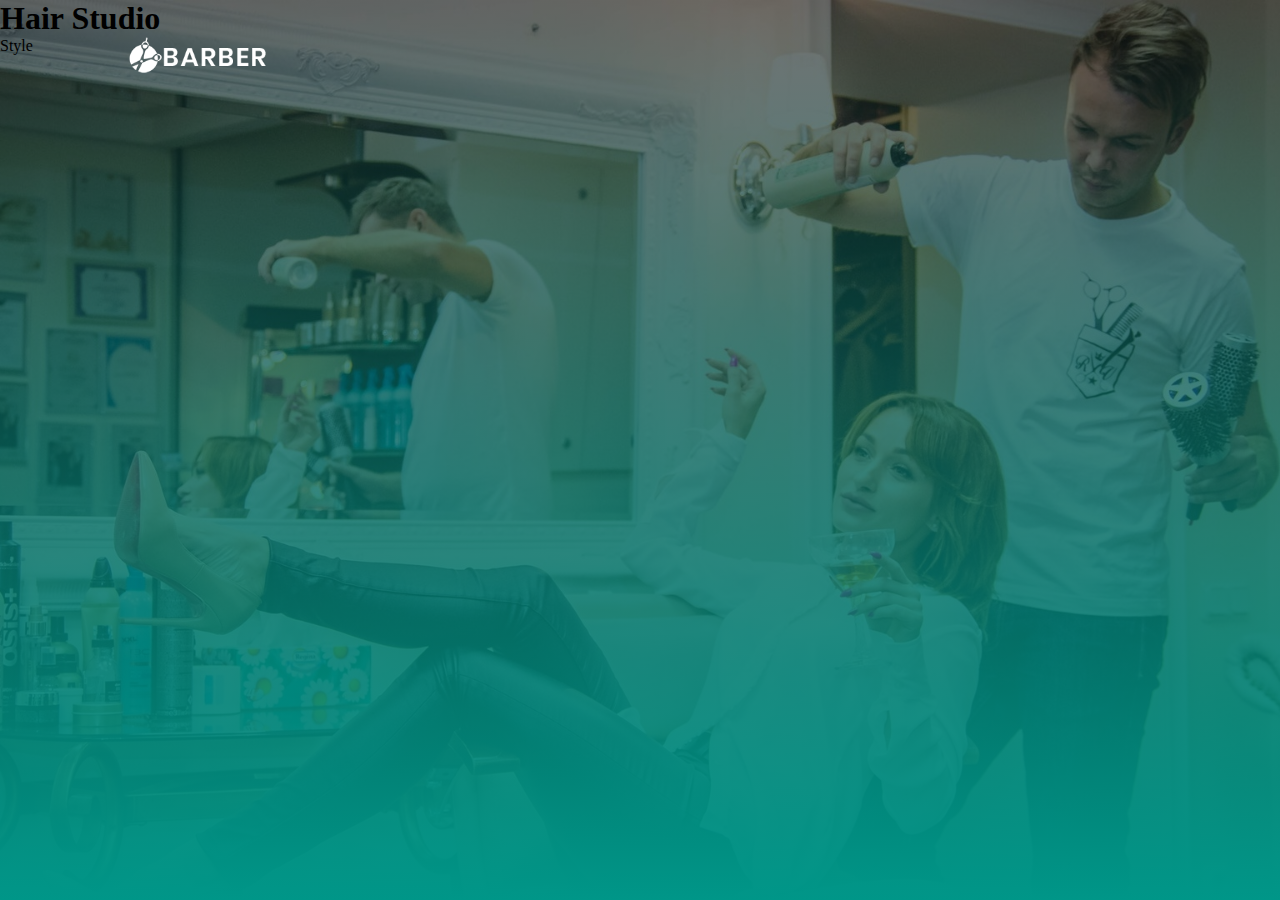
<file: index.html>
<html>   
<head>
    <title>Barber Shop Website Design - Easy Tutorials</title>
    <link rel="stylesheet" href="style.css">
</head>
<body>
<section id="banner">
    <img src="images/logo.png" class="logo">
    <div class="banner-text">
        <h1>Hair Studio</h1>
        <p>Style </p>
    </div>
</section>


</body>
</html>
</file>
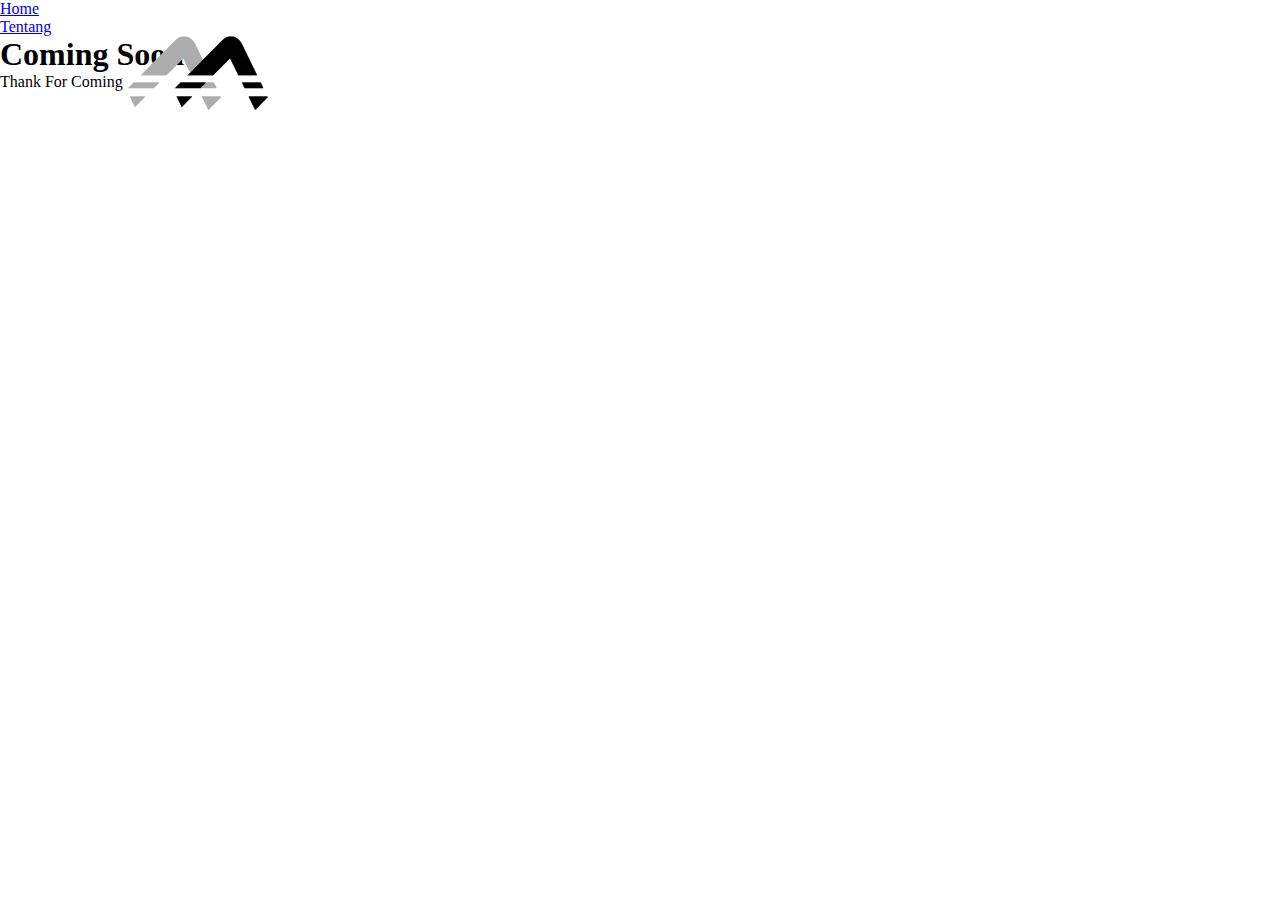
<file: About.html>
<html>
    <head>
        <title>Mars Fashion</title>
        <link rel="stylesheet" href="style.css">
    </head>
    <body>
        <div class="banner">
            <div class="navbar">
                <img src="marslogo.png" alt="mars fashion logo" class="logo">
                <ul>
                    <li><a href="index.html">Home</a></li>
                </ul>
                <ul>
                    <li><a href="#">Tentang</a></li>
                </ul>
            </div>

            <div>
                <div class="content">
                    <h1>Coming Soon</h1>
                    <p>Thank For Coming</p>
            </div>
        </div>
    </body> 
</html>
</file>
<file: style.css>
* {
    margin: 0;
    padding: 0;
}

#banner {
    background: linear-gradient(rgba(0,0,0,0.5),#009688),url(images/banner.jpg);
    background-size: cover;
    background-position: center;
    height: 100vh;
}

.logo {
    width: 140px;
    position: absolute;
    top: 4%;
    left: 10%;
}
</file>
